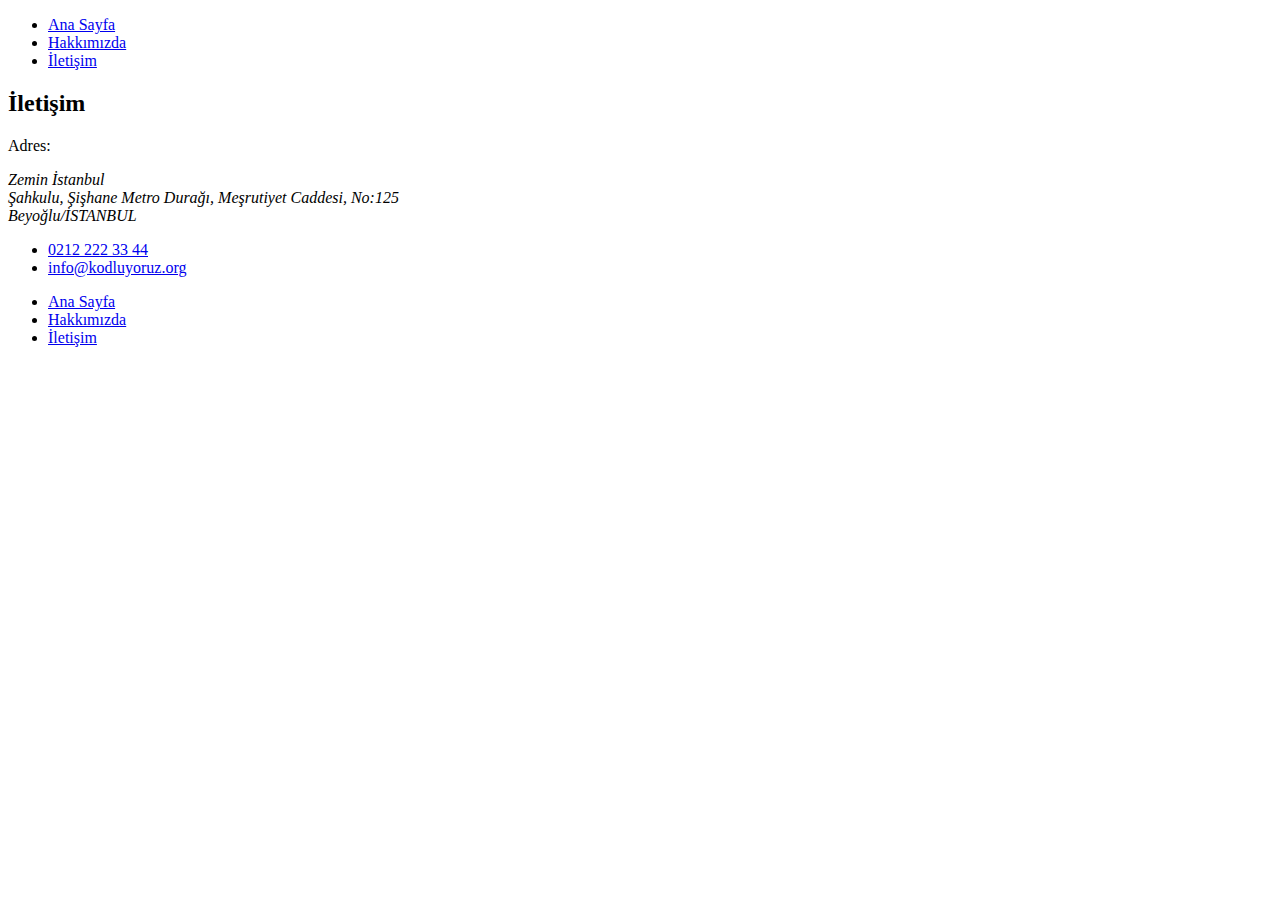
<file: contact.html>
<!DOCTYPE html>
<html lang="tr">
<head>
    <meta charset="UTF-8">
    <meta name="viewport" content="width=device-width, initial-scale=1.0">
    <title>İletişim | Kodluyoruz</title>
</head>
<body>
    
    <!-- Nav - Start -->
        <header>
            <nav>
                <ul>
                    <li>
                        <a href="index.html">Ana Sayfa</a>
                    </li>
                    <li>
                        <a href="about-us.html">Hakkımızda</a>
                    </li>
                    <li>
                        <a href="contact.html">İletişim</a>
                    </li>
                </ul>
            </nav>
        </header>
    <!-- Nav - End -->

    <!-- Content - Start -->
        <section>
        <!-- Articles - Start -->
            <article>
                <h2>İletişim</h2>
                <p>
                    Adres:
                </p>
                <address>
                    Zemin İstanbul <br>
                    Şahkulu, Şişhane Metro Durağı, Meşrutiyet Caddesi, No:125 <br>
                    Beyoğlu/İSTANBUL
                </address>
                <ul>
                    <li><a href="tel:02122223344">0212 222 33 44</a></li>
                    <li><a href="mailto:info@kodluyoruz.org">info@kodluyoruz.org</a></li>
                </ul>
            </article>
           
        <!-- Articles - End -->
        </section>
    <!-- Content - End -->

    <!-- Footer - Start -->
    <footer>
        <nav>
            <ul>
                <li>
                    <a href="index.html">Ana Sayfa</a>
                </li>
                <li>
                    <a href="about-us.html">Hakkımızda</a>
                </li>
                <li>
                    <a href="contact.html">İletişim</a>
                </li>
            </ul>
        </nav>
    </footer>
    <!-- Footer - End -->
</body>
</html>
</file>
